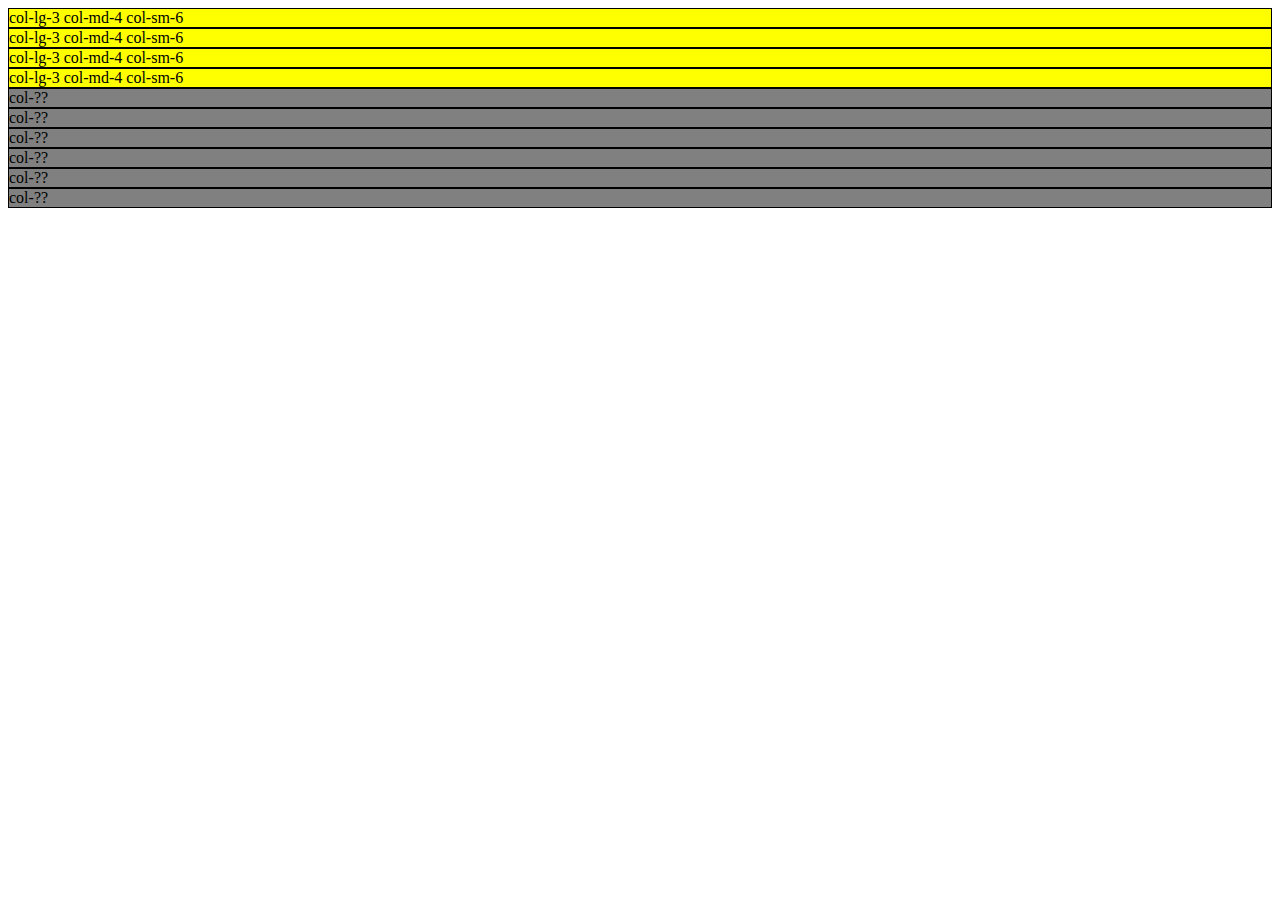
<file: test_grid_layout.html>
<!DOCTYPE html>
<html lang="en">
<head>
    <meta charset="UTF-8">
    <title>Bootstrap Grid Layout</title>
    <link rel="stylesheet" href="https://cdn.jsdelivr.net/npm/bootstrap@4.6.1/dist/css/bootstrap.min.css" integrity="sha384-zCbKRCUGaJDkqS1kPbPd7TveP5iyJE0EjAuZQTgFLD2ylzuqKfdKlfG/eSrtxUkn" crossorigin="anonymous">
  
    <script src="https://cdn.jsdelivr.net/npm/jquery@3.5.1/dist/jquery.slim.min.js" integrity="sha384-DfXdz2htPH0lsSSs5nCTpuj/zy4C+OGpamoFVy38MVBnE+IbbVYUew+OrCXaRkfj" crossorigin="anonymous"></script>
    <script src="https://cdn.jsdelivr.net/npm/bootstrap@4.6.1/dist/js/bootstrap.bundle.min.js" integrity="sha384-fQybjgWLrvvRgtW6bFlB7jaZrFsaBXjsOMm/tB9LTS58ONXgqbR9W8oWht/amnpF" crossorigin="anonymous"></script>
    
</head>
<body>
    
    <div class="row">
        <div class="col-lg-3 col-md-4 col-sm-6" style="background-color: yellow; border: 1px solid;">
            col-lg-3 col-md-4 col-sm-6
        </div>
        <div class="col-lg-3 col-md-4 col-sm-6" style="background-color: yellow; border: 1px solid;">
            col-lg-3 col-md-4 col-sm-6
        </div>
        <div class="col-lg-3 col-md-4 col-sm-6" style="background-color: yellow; border: 1px solid;">
            col-lg-3 col-md-4 col-sm-6
        </div>
        <div class="col-lg-3 col-md-4 col-sm-6" style="background-color: yellow; border: 1px solid;">
            col-lg-3 col-md-4 col-sm-6
        </div>
    </div>

    <div class="row">
        <div class="col-lg-2 col-md-3 col-sm-12" style="background-color: grey; border: 1px solid;">
            col-??
        </div>
        <div class="col-lg-2 col-md-3 col-sm-12" style="background-color: grey; border: 1px solid;">
            col-??
        </div>
        <div class="col-lg-2 col-md-3 col-sm-12" style="background-color: grey; border: 1px solid;">
            col-??
        </div>
        <div class="col-lg-2 col-md-3 col-sm-12" style="background-color: grey; border: 1px solid;">
            col-??
        </div>
        <div class="col-lg-2 col-md-3 col-sm-12" style="background-color: grey; border: 1px solid;">
            col-??
        </div>
        <div class="col-lg-2 col-md-3 col-sm-12" style="background-color: grey; border: 1px solid;">
            col-??
        </div>
    </div>

</body>
</html>
</file>
